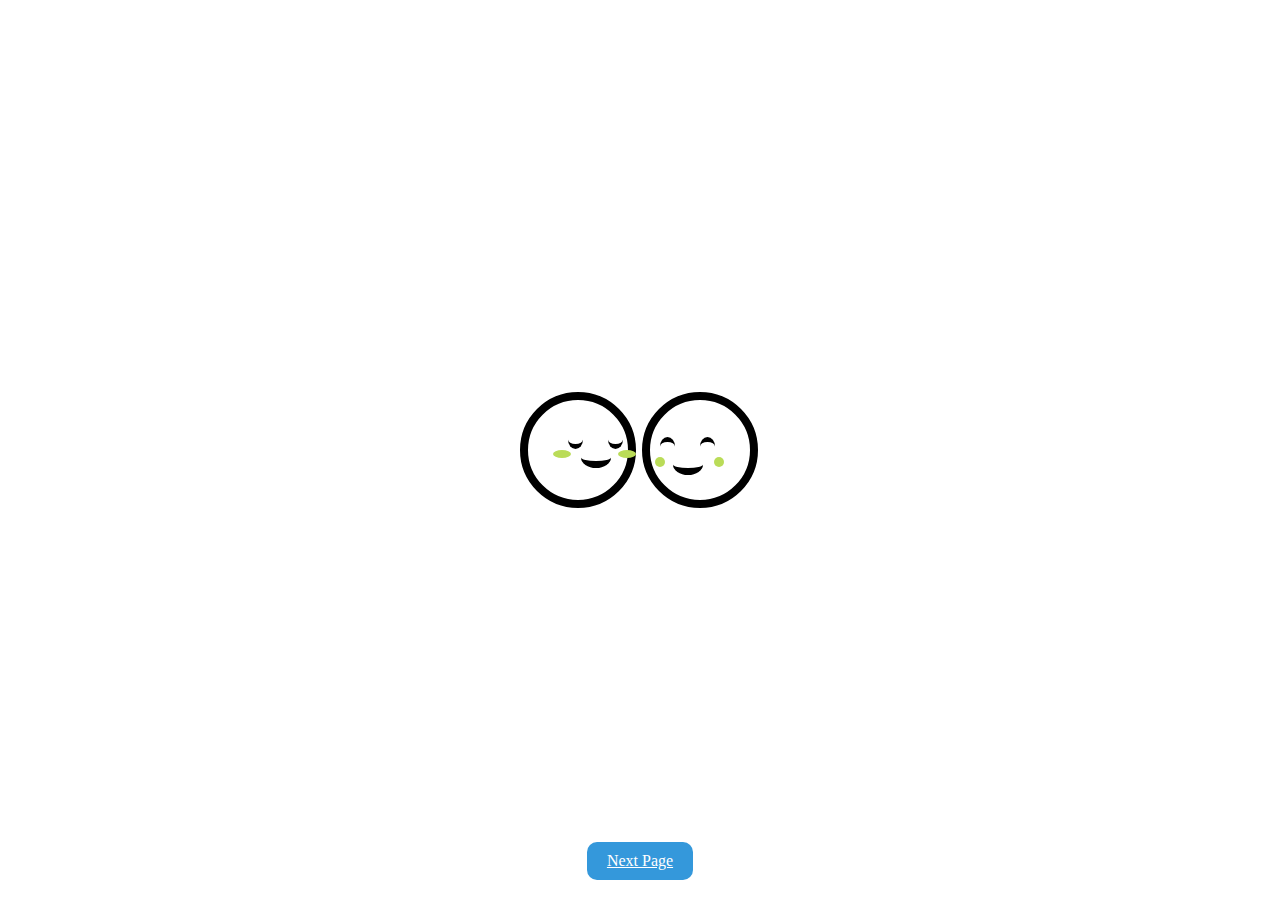
<file: index.html>
<!DOCTYPE html>
<html lang="en">

<head>
    <meta charset="UTF-8">
    <meta name="viewport" content="width=device-width, initial-scale=1.0">
    <link rel="stylesheet" href="styles.css">
    <title>Kiss Day</title>
</head>

<body>

    <div class="container-wrapper">
        <div class="container">
            <div id="l-ball" class="ball">
                <div class="face face-l">
                    <div class="eye eye-l"></div>
                    <div class="eye eye-r"></div>
                    <div class="mouth"></div>
                </div>
            </div>
            <div id="r-ball" class="ball">
                <div class="face face-r">
                    <div class="eye eye-l eye-r-p"></div>
                    <div class="eye eye-r eye-r-p"></div>
                    <div class="mouth mouth-r"></div>
                    <div class="kiss-m">
                        <div class="kiss"></div>
                        <div class="kiss"></div>
                    </div>
                </div>
            </div>
        </div>
        
            <a class="next-button" href="index2.html">Next Page</a>
            
    </div>

</body>

</html>
</file>
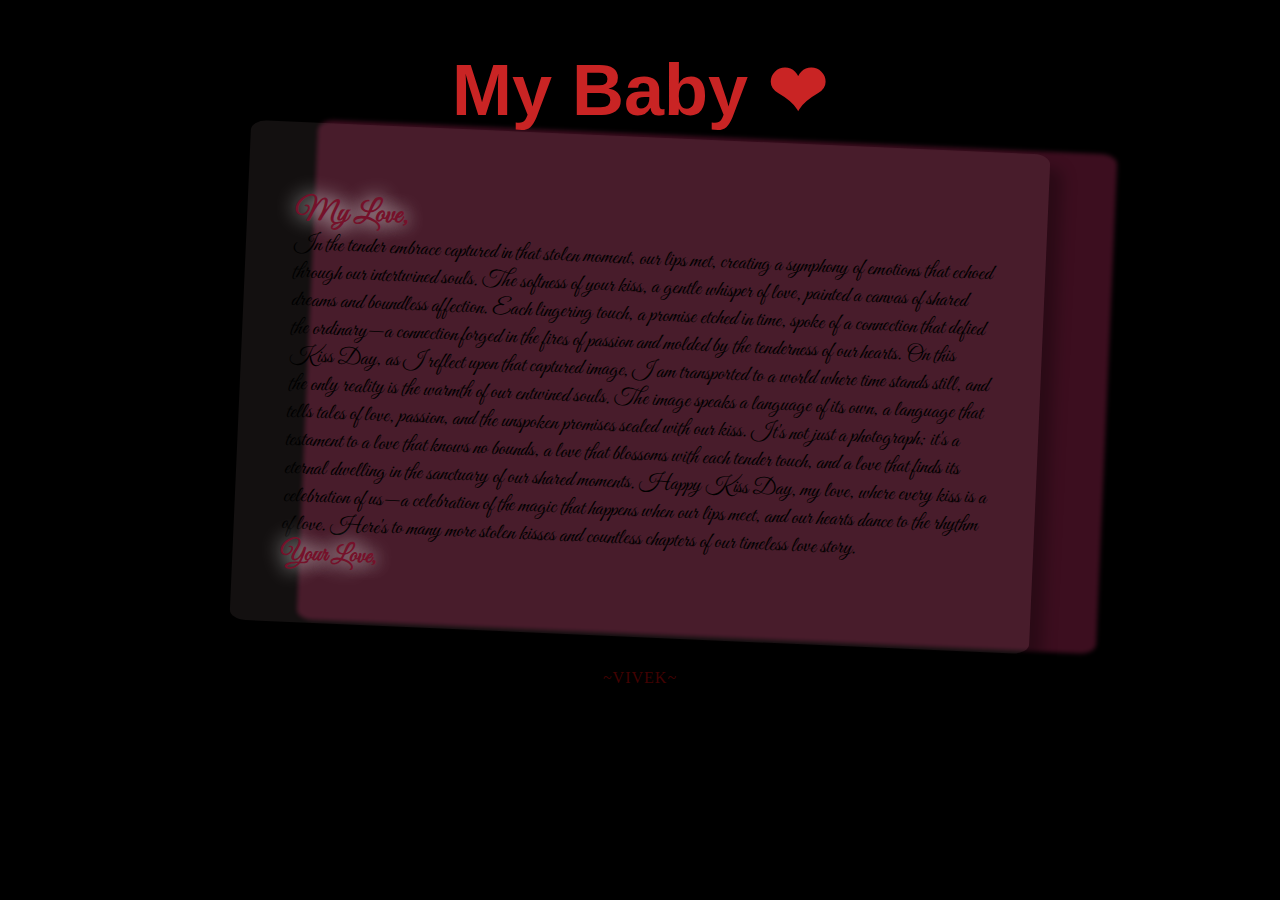
<file: index2.html>
<!DOCTYPE html>
<html lang="en">
  <head>
    <meta charset="UTF-8" />
    <meta name="viewport" content="width=device-width, initial-scale=1.0" />
    <title>Roseday</title>
    <link rel="stylesheet" href="new.css" />
    <style>
      .mylove {
        font-family: "Great Vibes", cursive;

      }
    </style>
  </head>
  <body>
    <div class="wrap">
      <h1>My Baby ❤ </h1>
      <div class="postcard1"></div>
      <div class="postcard">
        <div class="letter"></div>
        <p class="mylove">
          <span>My Love,</span>
          <br />
          In the tender embrace captured in that stolen moment, our lips met, creating a symphony of emotions that echoed through our intertwined souls. The softness of your kiss, a gentle whisper of love, painted a canvas of shared dreams and boundless affection. Each lingering touch, a promise etched in time, spoke of a connection that defied the ordinary—a connection forged in the fires of passion and molded by the tenderness of our hearts.

          On this Kiss Day, as I reflect upon that captured image, I am transported to a world where time stands still, and the only reality is the warmth of our entwined souls. The image speaks a language of its own, a language that tells tales of love, passion, and the unspoken promises sealed with our kiss. It's not just a photograph; it's a testament to a love that knows no bounds, a love that blossoms with each tender touch, and a love that finds its eternal dwelling in the sanctuary of our shared moments.

          Happy Kiss Day, my love, where every kiss is a celebration of us—a celebration of the magic that happens when our lips meet, and our hearts dance to the rhythm of love. Here's to many more stolen kisses and countless chapters of our timeless love story.
          <br />
          <span class="Buddhu">
           Your Love,
            <br /></span
          >
        </p>
        <div class="address">
        
        </div>
      </div>
    </div>

    <footer>
      <p>~VIVEK~</p>
    </footer>
  </body>
</html>
</file>
<file: styles.css>
body {
/*     background-color: #10c036; */
    margin: 0;
}

.container-wrapper {
/*     background-color: #d668ec; */
    /* Background color for the container */
    height: 100vh;
    display: flex;
    justify-content: center;
    align-items: center;
    background-size: contain;
    background-repeat: repeat;
    animation: changeBackground 10s infinite ease-in-out; /* Change image every 10 seconds */
}

@keyframes changeBackground {
    0% {
        background-image: url('image1.jpg');
    }

    25% {
        background-image: url('image2.jpg');
    }

    50% {
        background-image: url('image3.jpg');
    }

    75% {
        background-image: url('image4.jpg');
    }

    100% {
        background-image: url('image1.jpg');
    }
}
#l-ball,
#r-ball {
    margin-right: 2px; /* Adjust the margin as needed */
}

.face {
    width: 70px;
    height: 30px;
    position: absolute;
    right: 0;
    top: 30px;
    border-top-right-radius: 15px;
}

#r-ball {
    animation: kiss 4s ease infinite;
    background-color: white;
}

@keyframes kiss {
    40% {
        transform: translate(0px);
    }
    50% {
        transform: translate(30px) rotate(20deg);
    }
    60% {
        transform: translate(-33px);
    }
    67% {
        transform: translate(-33px);
    }
    77% {
        transform: translate(0px);
    }
}

.kiss {
    background-color: red;
    width: 13px;
    height: 10px;
    border-radius: 50%;
    border-left: 5px solid;
}

.kiss-m {
    position: absolute;
    left: 20px;
    top: 22px;
    opacity: 0;
    animation: kiss-m 4s ease infinite;
}

@keyframes kiss-m {
    0% {
        opacity: 0;
    }
    55% {
        opacity: 0;
    }
    55.1% {
        opacity: 1;
    }
    66% {
        opacity: 1;
    }
    66.1% {
        opacity: 0;
    }
}

.mouth-r {
    animation: mouth-m 4s ease infinite;
}

@keyframes mouth-m {
    0% {
        opacity: 1;
    }
    54.9% {
        opacity: 1;
    }
    55% {
        opacity: 0;
    }
    66% {
        opacity: 0;
    }
    66.1% {
        opacity: 1;
    }
}

/* ... (rest of the existing CSS) ... */

.face:after {
    position: absolute;
    content: "";
    width: 18px;
    height: 8px;
    background-color: #badc58;
    left: -5px;
    top: 20px;
    border-radius: 50%;
}

.face:before {
    position: absolute;
    content: "";
    width: 18px;
    height: 8px;
    background-color: #badc58;
    right: -8px;
    top: 20px;
    border-radius: 50%;
    z-index: -1;
}

.face-r {
    left: 0;
    top: 37px;
}

.face-r:after {
    width: 10px;
    height: 10px;
    left: 5px;
}

.face-r:before {
    width: 10px;
    height: 10px;
    right: -4px;
}
.eye {
    width: 15px;
    height: 14px;
    border-radius: 50%;
    border-bottom: 5px solid;
    position: absolute;
}

.eye-r-p {
    border-top: 5px solid;
    border-bottom: 0px solid;
}

.eye-l {
    left: 10px;
}

.eye-r {
    right: 5px;
}

.mouth {
    width: 30px;
    height: 14px;
    border-radius: 50%;
    border-bottom: 7px solid;
    position: absolute;
    bottom: -8px;
    transform: translate(3px);
    left: 0;
    right: 0;
    margin: auto;
}

.ball {
    border: 8px solid;
    width: 100px;
    height: 100px;
    border-radius: 50%;
    display: inline-block;
    vertical-align: top;
    position: relative;
}

#r-ball {
    position: relative;
    z-index: 40;
}

#l-ball {
    animation: close 4s ease infinite;
    position: relative;
    z-index: 50;
    background-color: #fff;
}

.face-l {
    animation: face 4s ease infinite;
}

@keyframes close {
    0% {
        transform: translate(0)
    }

    20% {
        transform: translate(20px)
    }

    35% {
        transform: translate(20px)
    }

    55% {
        transform: translate(0px)
    }

    100% {
        transform: translate(0px)
    }
}

@keyframes face {
    0% {
        transform: translate(0) rotate(0);
    }

    10% {
        transform: translate(0) rotate(0);
    }

    20% {
        transform: translate(5px) rotate(-2deg);
    }

    28% {
        transform: translate(0) rotate(0);
    }

    35% {
        transform: translate(5px) rotate(-2deg);
    }

    50% {
        transform: translate(0) rotate(0);
    }

    100% {
        transform: translate(0) rotate(0);
    }
}

.next-button {
    background-color: #3498db;
    color: #fff;
    padding: 10px 20px;
    border: none;
    border-radius: 10px;
    font-size: 16px;
    cursor: pointer;
    transition: background-color 0.3s, transform 0.3s;
    position: absolute;
    bottom: 20px;

}

.next-button:hover {
    background-color: #eb0707;
    transform: scale(1.05);
}
</file>
<file: new.css>
@import url("https://fonts.googleapis.com/css2?family=Great+Vibes&display=swap");
* {
  box-sizing: border-box;
}

body {
  font-family: "Varela Round", "Quicksand", sans-serif;
  animation: changeBackground 10s infinite ease-in;
  background-size: contain;
  background-repeat: repeat;
  background-color: black;
}

@keyframes changeBackground {
  0% {
      background-image: url('image1.jpg');
  }

  25% {
      background-image: url('image2.jpg');
  }

  50% {
      background-image: url('image3.jpg');
  }

  75% {
      background-image: url('image4.jpg');
  }

  100% {
      background-image: url('image1.jpg');
  }
}

.postcard {
  width: 800px;
  height: 500px;
  background: rgba(187, 153, 153, 0.101);

  margin: 0 auto;
  border-radius: 2%;
  display: flex;
  justify-content: space-between;
  padding: 3em;
  box-shadow: 0.8em 0.8em 15px rgba(0, 0, 0, 0.3);
  -ms-transform: rotate(2.5deg); /* IE 9 */
  -webkit-transform: rotate(2.5deg); /* Chrome, Safari, Opera */
  transform: rotate(2.5deg);
  -moz-transition: all 0.5s ease;
  -webkit-transition: all 0.5s ease;
  -o-transition: all 0.5s ease;
  transition: all 0.5s ease;
}

.postcard1 {
  width: 800px;
  height: 500px;
  background: #9c255162;
  position: absolute;
  left: 24%;
  -webkit-filter: blur(2px);
  z-index: -1;
  margin: 0 auto;
  border-radius: 2%;
  display: flex;
  justify-content: space-between;
  padding: 3em;
  box-shadow: 0.8em 0.8em 15px rgba(0, 0, 0, 0.3);
  -ms-transform: rotate(2.5deg); /* IE 9 */
  -webkit-transform: rotate(2.5deg); /* Chrome, Safari, Opera */
  transform: rotate(2.5deg);
  -moz-transition: all 0.5s ease;
  -webkit-transition: all 0.5s ease;
  -o-transition: all 0.5s ease;
  transition: all 0.5s ease;
}

h1 {
  text-align: center;
  font-size: 4.5em;
  color: #c92424;
  margin-bottom: 5px;
}

/*animation*/
.postcard:hover,
.postcard:active,
.postcard:focus {
  -ms-transform: rotate(0deg); /* IE 9 */
  -webkit-transform: rotate(0deg); /* Chrome, Safari, Opera */
  transform: rotate(0deg);
  -moz-transition: all 0.5s ease;
  -webkit-transition: all 0.5s ease;
  -o-transition: all 0.5s ease;
  transition: all 0.5s ease;
}


.push {
  margin-bottom: 1em;
  margin-top: 0.5em;
}

/*footer*/
footer {
  margin: 2em auto;
  text-align: center;
  font-family: "Varela Round", "Quicksand", sans-serif;
  color: rgb(66, 2, 2);
}

footer p {
  font-size: 1em;
  letter-spacing: 1px;
}
p span {
  font-size: 30px;
  font-weight: 600;
  text-shadow: 0 0 20px rgb(255, 255, 255);
  color: #75112a;
}
p {
  font-size: 22px;
  font-family: cursive;
  font-weight: 540;
}
.Buddhu {
  font-size: 25px;

  text-shadow: 0 0 20px rgb(255, 255, 255);
}
</file>
